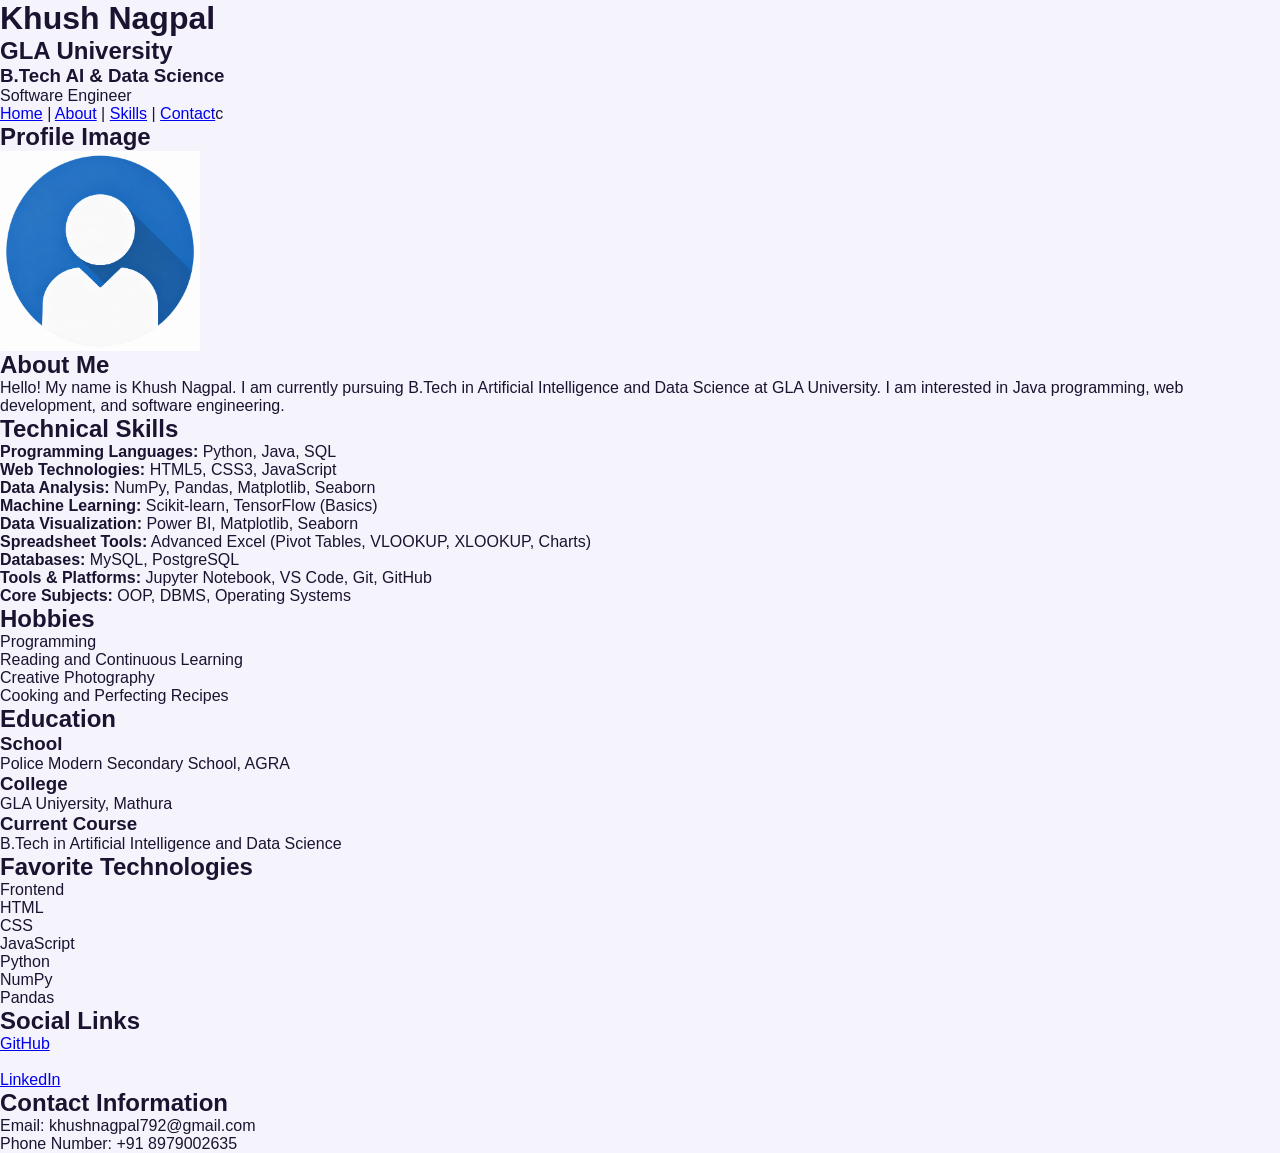
<file: index2.html>
<!DOCTYPE html>
<html lang="en">
<title>Khush Nagpal</title>
<head>
    <meta charset="UTF-8">
    <meta name="viewport" content="width=device-width, initial-scale=1.0">
    <meta name="description" content="Personal Portfolio Website">
    <meta name="keywords" content="Portfolio, HTML, Student">
    <meta name="author" content="Khush Nagpal">
    <title>Khush Nagpal Portfolio</title>
</head>
<link rel="stylesheet" href="style.css">
<body>

    <!-- Header -->
    <header>
        <h1>Khush Nagpal</h1>
        <h2>GLA University</h2>
        <h3>B.Tech AI & Data Science</h3>
        <p>Software Engineer</p>
    </header>

    <!-- Navigation -->
    <nav>
        <a href="#home">Home</a> |
        <a href="#about">About</a> |
        <a href="#skills">Skills</a> |
        <a href="#contact">Contact</a>c
    </nav>

    <!-- Main Content -->
    <main>

        <!-- Profile Image -->
        <section id="home">
            <h2>Profile Image</h2>
            <img src="profile.png"
                 alt="Student Profile"
                 width="200">
        </section>

        <!-- About Me -->
        <section id="about">
            <h2>About Me</h2>
            <p>
                Hello! My name is Khush Nagpal. I am currently pursuing
                B.Tech in Artificial Intelligence and Data Science
                at GLA University. I am interested in Java programming,
                web development, and software engineering.
            </p>
        </section>

        <!-- Skills -->
        <section id="skills">
        <h2>Technical Skills</h2>
            <ul>
                <li><strong>Programming Languages:</strong> Python, Java, SQL</li>
                <li><strong>Web Technologies:</strong> HTML5, CSS3, JavaScript</li>
                <li><strong>Data Analysis:</strong> NumPy, Pandas, Matplotlib, Seaborn</li>
                <li><strong>Machine Learning:</strong> Scikit-learn, TensorFlow (Basics)</li>
                <li><strong>Data Visualization:</strong> Power BI, Matplotlib, Seaborn</li>
                <li><strong>Spreadsheet Tools:</strong> Advanced Excel (Pivot Tables, VLOOKUP, XLOOKUP, Charts)</li>
                <li><strong>Databases:</strong> MySQL, PostgreSQL</li>
                <li><strong>Tools & Platforms:</strong> Jupyter Notebook, VS Code, Git, GitHub</li>
                <li><strong>Core Subjects:</strong>  OOP, DBMS, Operating Systems</li>
        </ul>
        </section>

        <!-- Hobbies -->
        <section>
            <h2>Hobbies</h2>
            <ul>
                <li>Programming</li>
                <li>Reading and Continuous Learning</li>
                <li>Creative Photography</li>
                <li>Cooking and Perfecting Recipes</li>
            </ul>
        </section>

        <!-- Education -->
        <section>
            <h2>Education</h2>

            <h3>School</h3>
            <p>Police Modern Secondary School, AGRA</p>

            <h3>College</h3>
            <p>GLA Uniyersity, Mathura</p>

            <h3>Current Course</h3>
            <p>B.Tech in Artificial Intelligence and Data Science</p>
        </section>

        <!-- Favorite Technologies (Nested List) -->
        <section>
            <h2>Favorite Technologies</h2>

            <ul>
                <li>
                    Frontend
                    <ul>
                        <li>HTML</li>
                        <li>CSS</li>
                        <li>JavaScript</li>
                    </ul>
                </li>

                <li>
                    Python
                    <ul>
                        <li>NumPy</li>
                        <li>Pandas</li>
                    </ul>
                </li>
            </ul>
        </section>

        <!-- Social Links -->
        <section>
            <h2>Social Links</h2>

            <a href="https://github.com/KN-05" target="_blank">
                GitHub
            </a>
            <br><br>

            <a href="https://www.linkedin.com/in/khush-nagpal-576827327/" target="_blank">
                LinkedIn
            </a>
        </section>

    </main>

    <!-- Footer -->
    <footer id="contact">
        <h2>Contact Information</h2>
        <p>Email: khushnagpal792@gmail.com</p>
        <p>Phone Number: +91 8979002635</p>
    </footer>

</body>
</html>
</file>
<file: style.css>
:root {
  /* Core palette */
  --primary: #6C4DF6;
  --primary-dark: #5537E0;
  --primary-light: #8F75FF;
  --primary-soft: #EFE9FE;

  --accent-pink: #FF6FA5;
  --accent-teal: #2FD1C5;
  --accent-amber: #FFB648;
  --accent-blue: #4E9CFF;
  --accent-mint: #3ECF8E;
  --accent-coral: #FF7A59;

  --ink-900: #1B1330;
  --ink-700: #443B63;
  --ink-500: #7A7192;
  --ink-300: #ADA5C4;
  --ink-100: #E7E3F5;

  --bg: #F5F3FC;
  --surface: #FFFFFF;
  --surface-glass: rgba(255, 255, 255, 0.65);
  --border: #ECE8F9;

  --radius-lg: 20px;
  --radius-md: 16px;
  --radius-sm: 10px;

  --shadow-soft: 0 10px 30px rgba(108, 77, 246, 0.08);
  --shadow-card: 0 4px 20px rgba(27, 19, 48, 0.06);
  --shadow-pop: 0 20px 45px rgba(108, 77, 246, 0.22);

  --sidebar-w: 260px;
  --font-display: 'Poppins', sans-serif;
  --font-mono: 'JetBrains Mono', monospace;

  --transition: 220ms cubic-bezier(0.4, 0, 0.2, 1);
}

/* =========================================================
   Dark theme palette
   ========================================================= */
:root[data-theme="dark"] {
  --primary: #8F75FF;
  --primary-dark: #6C4DF6;
  --primary-light: #A896FF;
  --primary-soft: rgba(143, 117, 255, 0.18);

  --accent-pink: #FF82B4;
  --accent-teal: #3EE3D6;
  --accent-amber: #FFC670;
  --accent-blue: #63ACFF;
  --accent-mint: #52E0A2;
  --accent-coral: #FF8F70;

  --ink-900: #F3F0FF;
  --ink-700: #D2CBEC;
  --ink-500: #9C93BC;
  --ink-300: #5C5480;
  --ink-100: #241F3E;

  --bg: #0F0C1C;
  --surface: #1A1630;
  --surface-glass: rgba(26, 22, 48, 0.7);
  --border: #2C2650;

  --shadow-soft: 0 10px 30px rgba(0, 0, 0, 0.4);
  --shadow-card: 0 4px 20px rgba(0, 0, 0, 0.35);
  --shadow-pop: 0 20px 45px rgba(0, 0, 0, 0.5);
}

* { box-sizing: border-box; margin: 0; padding: 0; }

html { scroll-behavior: smooth; }

body {
  font-family: var(--font-display);
  background: var(--bg);
  color: var(--ink-900);
  min-height: 100vh;
  transition: background var(--transition), color var(--transition);
  -webkit-font-smoothing: antialiased;
}

img { max-width: 100%; display: block; }

button, input, select, textarea { font-family: inherit; }

::-webkit-scrollbar { width: 8px; height: 8px; }
::-webkit-scrollbar-thumb { background: var(--ink-300); border-radius: 10px; }
::-webkit-scrollbar-track { background: transparent; }

:focus-visible {
  outline: 2px solid var(--primary);
  outline-offset: 2px;
  border-radius: 4px;
}

/* =========================================================
   Loading Spinner
   ========================================================= */
.loading-overlay {
  position: fixed; inset: 0; z-index: 9999;
  background: linear-gradient(135deg, #6C4DF6, #8F75FF 60%, #2FD1C5);
  display: flex; flex-direction: column; align-items: center; justify-content: center;
  gap: 20px; color: #fff;
  transition: opacity 500ms ease, visibility 500ms ease;
}
.loading-overlay.hidden { opacity: 0; visibility: hidden; pointer-events: none; }
.loading-overlay p { font-weight: 500; letter-spacing: 0.3px; opacity: 0.9; }
.spinner-mark { display: flex; gap: 8px; }
.spinner-mark span {
  width: 14px; height: 14px; border-radius: 50%; background: #fff;
  animation: bounce 900ms infinite ease-in-out;
}
.spinner-mark span:nth-child(2) { animation-delay: 150ms; }
.spinner-mark span:nth-child(3) { animation-delay: 300ms; }
@keyframes bounce {
  0%, 80%, 100% { transform: scale(0.6); opacity: 0.5; }
  40% { transform: scale(1); opacity: 1; }
}

/* =========================================================
   Toasts
   ========================================================= */
.toast-container {
  position: fixed; top: 20px; right: 20px; z-index: 9998;
  display: flex; flex-direction: column; gap: 12px;
}
.toast {
  display: flex; align-items: center; gap: 12px;
  background: var(--surface); color: var(--ink-900);
  padding: 14px 18px; border-radius: var(--radius-sm);
  box-shadow: var(--shadow-pop);
  min-width: 280px; max-width: 340px;
  border-left: 4px solid var(--primary);
  animation: slideInRight 350ms cubic-bezier(0.4, 0, 0.2, 1);
}
.toast.success { border-color: var(--accent-mint); }
.toast.error { border-color: #FF5C7A; }
.toast.info { border-color: var(--accent-blue); }
.toast i { font-size: 18px; color: var(--primary); }
.toast.success i { color: var(--accent-mint); }
.toast.error i { color: #FF5C7A; }
.toast.info i { color: var(--accent-blue); }
.toast span { font-size: 13.5px; font-weight: 500; line-height: 1.4; }
.toast.leaving { animation: slideOutRight 300ms ease forwards; }
@keyframes slideInRight { from { transform: translateX(120%); opacity: 0; } to { transform: translateX(0); opacity: 1; } }
@keyframes slideOutRight { to { transform: translateX(120%); opacity: 0; } }

/* =========================================================
   Sidebar
   ========================================================= */
.sidebar {
  position: fixed; top: 0; left: 0; bottom: 0; width: var(--sidebar-w);
  background: var(--surface); border-right: 1px solid var(--border);
  display: flex; flex-direction: column; padding: 26px 18px;
  z-index: 100; transition: transform var(--transition), background var(--transition);
}
.sidebar-brand { display: flex; align-items: center; gap: 12px; padding: 0 8px 28px; }
.brand-mark {
  width: 42px; height: 42px; border-radius: 12px;
  background: linear-gradient(135deg, var(--primary), var(--accent-teal));
  color: #fff; display: flex; align-items: center; justify-content: center;
  font-weight: 800; font-size: 19px; box-shadow: var(--shadow-soft);
  flex-shrink: 0; position: relative;
}
.brand-mark::after {
  content: ''; position: absolute; inset: -6px; border-radius: 16px; z-index: -1;
  background: linear-gradient(135deg, var(--primary), var(--accent-teal));
  filter: blur(11px); opacity: 0.45;
  animation: brandGlow 3.4s ease-in-out infinite;
}
@keyframes brandGlow {
  0%, 100% { opacity: 0.3; transform: scale(0.92); }
  50% { opacity: 0.6; transform: scale(1.08); }
}
.brand-text { display: flex; flex-direction: column; line-height: 1.25; }
.brand-text strong { font-size: 16px; font-weight: 700; color: var(--ink-900); }
.brand-text span { font-size: 11px; color: var(--ink-500); letter-spacing: 0.3px; }

.sidebar-nav { display: flex; flex-direction: column; gap: 4px; flex: 1; }
.nav-link {
  display: flex; align-items: center; gap: 12px;
  padding: 12px 14px; border-radius: var(--radius-sm);
  color: var(--ink-500); text-decoration: none; font-size: 14px; font-weight: 500;
  transition: all var(--transition); position: relative;
}
.nav-link i { width: 18px; text-align: center; font-size: 15px; }
.nav-link:hover { background: var(--primary-soft); color: var(--primary); transform: translateX(2px); }
.nav-link.active {
  background: linear-gradient(135deg, var(--primary), var(--primary-light));
  color: #fff; box-shadow: var(--shadow-soft);
}

.sidebar-footer { padding-top: 16px; }
.storage-pill {
  display: flex; align-items: center; gap: 8px;
  background: var(--primary-soft); color: var(--primary);
  padding: 10px 12px; border-radius: var(--radius-sm);
  font-size: 11.5px; font-weight: 600;
}

/* =========================================================
   App shell / Topbar
   ========================================================= */
.app-shell { margin-left: var(--sidebar-w); min-height: 100vh; display: flex; flex-direction: column; }

.topbar {
  display: flex; align-items: center; gap: 18px;
  padding: 18px 32px; background: var(--surface-glass);
  backdrop-filter: blur(14px); -webkit-backdrop-filter: blur(14px);
  border-bottom: 1px solid var(--border);
  position: sticky; top: 0; z-index: 90;
  transition: background var(--transition), border-color var(--transition);
  animation: fadeSlideUp 420ms ease;
}
.hamburger { display: none; }
.topbar-title { flex: 1; min-width: 0; }
.topbar-title h1 { font-size: 19px; font-weight: 700; }
.topbar-title p { font-size: 12.5px; color: var(--ink-500); margin-top: 2px; }

.topbar-actions { display: flex; align-items: center; gap: 12px; }

.global-search {
  display: flex; align-items: center; gap: 10px;
  background: var(--surface); border: 1px solid var(--border);
  padding: 10px 14px; border-radius: 999px; width: 260px;
  transition: box-shadow var(--transition), border-color var(--transition);
}
.global-search:focus-within { border-color: var(--primary); box-shadow: 0 0 0 4px var(--primary-soft); }
.global-search i { color: var(--ink-300); font-size: 13px; }
.global-search input { border: none; outline: none; background: transparent; font-size: 13px; width: 100%; color: var(--ink-900); }

.icon-btn {
  width: 40px; height: 40px; border-radius: 12px;
  border: 1px solid var(--border); background: var(--surface);
  color: var(--ink-700); display: flex; align-items: center; justify-content: center;
  cursor: pointer; transition: all var(--transition); position: relative; flex-shrink: 0;
}
.icon-btn:hover { background: var(--primary-soft); color: var(--primary); transform: translateY(-2px); }

/* =========================================================
   Theme switch (dark / light)
   ========================================================= */
.theme-switch {
  position: relative;
  width: 60px; height: 32px; flex-shrink: 0;
  border-radius: 999px; border: 1px solid var(--border);
  background: var(--bg);
  cursor: pointer; padding: 0 9px;
  display: flex; align-items: center; justify-content: space-between;
  transition: background var(--transition), border-color var(--transition);
}
.theme-switch .track-icon { font-size: 12px; z-index: 1; transition: color var(--transition), opacity var(--transition), transform var(--transition); }
.theme-switch .track-icon.sun { color: var(--accent-amber); }
.theme-switch .track-icon.moon { color: var(--primary-light); }
.theme-switch-thumb {
  position: absolute; top: 3px; left: 3px;
  width: 24px; height: 24px; border-radius: 50%;
  background: linear-gradient(135deg, var(--primary), var(--primary-light));
  box-shadow: var(--shadow-soft);
  display: flex; align-items: center; justify-content: center; color: #fff;
  transition: transform 420ms cubic-bezier(0.34, 1.56, 0.64, 1), background var(--transition);
}
.thumb-icon { position: absolute; font-size: 11px; transition: opacity 220ms ease, transform 320ms cubic-bezier(0.34,1.56,0.64,1); }
.thumb-sun { opacity: 1; transform: rotate(0deg) scale(1); }
.thumb-moon { opacity: 0; transform: rotate(-90deg) scale(0.4); }

:root[data-theme="dark"] .theme-switch-thumb { transform: translateX(28px); background: linear-gradient(135deg, var(--accent-teal), var(--primary)); }
:root[data-theme="dark"] .thumb-sun { opacity: 0; transform: rotate(90deg) scale(0.4); }
:root[data-theme="dark"] .thumb-moon { opacity: 1; transform: rotate(0deg) scale(1); }
.theme-switch:hover { border-color: var(--primary); }
.theme-switch:active .theme-switch-thumb { transform: scale(0.92); }
:root[data-theme="dark"] .theme-switch:active .theme-switch-thumb { transform: translateX(28px) scale(0.92); }

/* =========================================================
   Content / Sections
   ========================================================= */
.content { padding: 26px 32px 60px; flex: 1; }

.page-section { display: none; animation: fadeSlideUp 420ms ease; }
.page-section.active { display: block; }

@keyframes fadeSlideUp {
  from { opacity: 0; transform: translateY(14px); }
  to { opacity: 1; transform: translateY(0); }
}

/* =========================================================
   Stat cards
   ========================================================= */
.stats-grid {
  display: grid; grid-template-columns: repeat(auto-fit, minmax(210px, 1fr));
  gap: 20px; margin-bottom: 26px;
}
.stat-card {
  background: var(--surface); border-radius: var(--radius-md);
  padding: 22px; box-shadow: var(--shadow-card);
  display: flex; flex-direction: column; gap: 14px;
  position: relative; overflow: hidden;
  transition: transform var(--transition), box-shadow var(--transition), background var(--transition), border-color var(--transition), color var(--transition);
  border: 1px solid var(--border);
  animation: fadeSlideUp 520ms cubic-bezier(0.4, 0, 0.2, 1) both;
}
.stat-card:hover { transform: translateY(-6px); box-shadow: var(--shadow-pop); }
.stat-card::after {
  content: ''; position: absolute; width: 120px; height: 120px; border-radius: 50%;
  top: -50px; right: -50px; opacity: 0.12; background: currentColor;
}
.stats-grid .stat-card:nth-child(1) { animation-delay: 40ms; }
.stats-grid .stat-card:nth-child(2) { animation-delay: 100ms; }
.stats-grid .stat-card:nth-child(3) { animation-delay: 160ms; }
.stats-grid .stat-card:nth-child(4) { animation-delay: 220ms; }
.stats-grid .stat-card:nth-child(5) { animation-delay: 280ms; }
.stats-grid .stat-card:nth-child(6) { animation-delay: 340ms; }
.stat-icon {
  width: 46px; height: 46px; border-radius: 14px;
  display: flex; align-items: center; justify-content: center;
  font-size: 19px; color: #fff;
  transition: transform 320ms cubic-bezier(0.34, 1.56, 0.64, 1);
}
.stat-card:hover .stat-icon { transform: scale(1.12) rotate(-6deg); }
.grad-1 { color: var(--primary); } .grad-1 .stat-icon { background: linear-gradient(135deg, #6C4DF6, #8F75FF); }
.grad-2 { color: var(--accent-teal); } .grad-2 .stat-icon { background: linear-gradient(135deg, #2FD1C5, #4E9CFF); }
.grad-3 { color: var(--accent-amber); } .grad-3 .stat-icon { background: linear-gradient(135deg, #FFB648, #FF7A59); }
.grad-4 { color: var(--accent-mint); } .grad-4 .stat-icon { background: linear-gradient(135deg, #3ECF8E, #2FD1C5); }
.grad-5 { color: var(--accent-blue); } .grad-5 .stat-icon { background: linear-gradient(135deg, #4E9CFF, #6C4DF6); }
.grad-6 { color: var(--accent-pink); } .grad-6 .stat-icon { background: linear-gradient(135deg, #FF6FA5, #FF7A59); }

.stat-body { display: flex; flex-direction: column; gap: 4px; }
.stat-label { font-size: 12.5px; color: var(--ink-500); font-weight: 500; }
.stat-value { font-size: 27px; font-weight: 700; color: var(--ink-900); }
.stat-trend { font-size: 11px; font-weight: 600; color: var(--accent-mint); display: flex; align-items: center; gap: 5px; }
.stat-trend i { font-size: 10px; }

/* =========================================================
   Cards (generic)
   ========================================================= */
.card {
  background: var(--surface); border-radius: var(--radius-lg);
  padding: 26px; box-shadow: var(--shadow-card);
  border: 1px solid var(--border); margin-bottom: 24px;
  transition: background var(--transition), border-color var(--transition), color var(--transition);
}
.card-heading { display: flex; align-items: baseline; gap: 10px; flex-wrap: wrap; margin-bottom: 20px; }
.card-heading h3 { font-size: 16px; font-weight: 700; display: flex; align-items: center; gap: 8px; }
.card-heading h3 i { color: var(--primary); }
.muted { color: var(--ink-500); font-size: 12.5px; }

/* =========================================================
   Charts
   ========================================================= */
.charts-grid { display: grid; grid-template-columns: repeat(auto-fit, minmax(300px, 1fr)); gap: 20px; }
.chart-card {
  min-height: 320px;
  animation: fadeSlideUp 560ms cubic-bezier(0.4, 0, 0.2, 1) both;
  transition: background var(--transition), border-color var(--transition), color var(--transition);
}
.charts-grid .chart-card:nth-child(1) { animation-delay: 380ms; }
.charts-grid .chart-card:nth-child(2) { animation-delay: 440ms; }
.chart-card.wide { grid-column: 1 / -1; }
.chart-card canvas { max-height: 260px; }

/* =========================================================
   Form
   ========================================================= */
.form-grid { display: grid; grid-template-columns: repeat(auto-fit, minmax(220px, 1fr)); gap: 18px; }
.form-field { display: flex; flex-direction: column; gap: 6px; }
.form-field.full-width { grid-column: 1 / -1; }
.form-field label { font-size: 12.5px; font-weight: 600; color: var(--ink-700); }
.form-field label em { color: var(--accent-coral); font-style: normal; }
.form-field input, .form-field select, .form-field textarea {
  border: 1.5px solid var(--border); border-radius: var(--radius-sm);
  padding: 11px 14px; font-size: 13.5px; background: var(--bg);
  color: var(--ink-900); transition: border-color var(--transition), box-shadow var(--transition), background var(--transition), color var(--transition);
  outline: none;
}
.form-field input:focus, .form-field select:focus, .form-field textarea:focus {
  border-color: var(--primary); box-shadow: 0 0 0 4px var(--primary-soft); background: var(--surface);
}
.form-field input.invalid, .form-field select.invalid { border-color: #FF5C7A; }
.error-text { color: #FF5C7A; font-size: 11px; min-height: 14px; }

.photo-field { align-items: flex-start; }
.photo-upload {
  width: 100px; height: 100px; border-radius: 18px;
  border: 2px dashed var(--ink-300); display: flex; flex-direction: column;
  align-items: center; justify-content: center; gap: 5px; cursor: pointer;
  color: var(--ink-500); transition: all var(--transition); overflow: hidden; position: relative;
}
.photo-upload:hover { border-color: var(--primary); color: var(--primary); background: var(--primary-soft); }
.photo-upload i { font-size: 20px; }
.photo-upload span { font-size: 9.5px; font-weight: 600; text-align: center; padding: 0 6px; }
.photo-upload img { position: absolute; inset: 0; width: 100%; height: 100%; object-fit: cover; }

.form-actions { display: flex; gap: 12px; margin-top: 24px; }

/* =========================================================
   Buttons
   ========================================================= */
.btn {
  display: inline-flex; align-items: center; gap: 8px;
  padding: 11px 20px; border-radius: var(--radius-sm);
  font-size: 13px; font-weight: 600; border: none; cursor: pointer;
  transition: all var(--transition); position: relative; overflow: hidden; white-space: nowrap;
}
.btn i { font-size: 13px; }
.btn-primary { background: linear-gradient(135deg, var(--primary), var(--primary-light)); color: #fff; box-shadow: var(--shadow-soft); }
.btn-primary:hover { transform: translateY(-2px); box-shadow: var(--shadow-pop); }
.btn-ghost { background: var(--bg); color: var(--ink-700); }
.btn-ghost:hover { background: var(--ink-100); }
.btn-outline { background: var(--surface); color: var(--primary); border: 1.5px solid var(--primary-soft); }
.btn-outline:hover { background: var(--primary-soft); }
.btn-danger { background: linear-gradient(135deg, #FF5C7A, #FF7A59); color: #fff; }
.btn-danger:hover { transform: translateY(-2px); box-shadow: 0 12px 26px rgba(255, 92, 122, 0.3); }
.btn:active { transform: scale(0.97); }

.ripple { position: relative; }
.ripple-effect {
  position: absolute; border-radius: 50%; background: rgba(255,255,255,0.55);
  transform: scale(0); animation: rippleAnim 600ms ease-out; pointer-events: none;
}
@keyframes rippleAnim { to { transform: scale(3); opacity: 0; } }

/* =========================================================
   Table toolbar / filters
   ========================================================= */
.table-heading { justify-content: space-between; }
.table-heading > div { display: flex; flex-direction: column; gap: 3px; }
.table-toolbar { display: flex; gap: 10px; flex-wrap: wrap; }

.filter-bar {
  display: flex; gap: 12px; flex-wrap: wrap; margin-bottom: 20px;
  padding: 16px; background: var(--bg); border-radius: var(--radius-sm);
  transition: background var(--transition);
}
.filter-search {
  display: flex; align-items: center; gap: 8px; background: var(--surface);
  border: 1px solid var(--border); border-radius: var(--radius-sm); padding: 10px 14px; flex: 1; min-width: 220px;
  transition: background var(--transition), border-color var(--transition);
}
.filter-search i { color: var(--ink-300); font-size: 12px; }
.filter-search input { border: none; outline: none; background: transparent; font-size: 13px; width: 100%; color: var(--ink-900); }
.filter-bar select {
  border: 1px solid var(--border); border-radius: var(--radius-sm); padding: 10px 12px;
  font-size: 12.5px; background: var(--surface); color: var(--ink-700); cursor: pointer;
  transition: background var(--transition), border-color var(--transition), color var(--transition);
}

/* =========================================================
   Table
   ========================================================= */
.table-scroll { overflow-x: auto; border-radius: var(--radius-sm); }
.employee-table { width: 100%; border-collapse: collapse; min-width: 920px; }
.employee-table thead th {
  text-align: left; font-size: 11px; text-transform: uppercase; letter-spacing: 0.4px;
  color: var(--ink-500); padding: 12px 14px; border-bottom: 2px solid var(--border); font-weight: 700;
}
.employee-table tbody td {
  padding: 12px 14px; font-size: 13px; border-bottom: 1px solid var(--border); color: var(--ink-900);
  vertical-align: middle; transition: border-color var(--transition), color var(--transition);
}
.employee-table tbody tr { transition: background var(--transition); animation: fadeSlideUp 300ms ease; }
.employee-table tbody tr:hover { background: var(--primary-soft); }

.row-photo { width: 38px; height: 38px; border-radius: 50%; object-fit: cover; border: 2px solid var(--primary-soft); }
.emp-id-tag { font-family: var(--font-mono); font-size: 11.5px; color: var(--primary); font-weight: 600; }
.emp-name-cell { font-weight: 600; }

.badge {
  display: inline-flex; align-items: center; gap: 6px; padding: 5px 12px;
  border-radius: 999px; font-size: 11px; font-weight: 600;
}
.badge::before { content: ''; width: 6px; height: 6px; border-radius: 50%; background: currentColor; }
.badge.present { background: rgba(62, 207, 142, 0.14); color: #1FA971; }
.badge.leave { background: rgba(255, 182, 72, 0.16); color: #C97D00; }
.badge.remote { background: rgba(78, 156, 255, 0.14); color: #2B76DE; }

.action-btns { display: flex; gap: 6px; }
.action-btn {
  width: 32px; height: 32px; border-radius: 9px; border: 1px solid var(--border);
  background: var(--surface); color: var(--ink-500); cursor: pointer;
  display: flex; align-items: center; justify-content: center; transition: all var(--transition); font-size: 12px;
}
.action-btn.view:hover { background: rgba(78, 156, 255, 0.14); color: #2B76DE; border-color: transparent; }
.action-btn.edit:hover { background: var(--primary-soft); color: var(--primary); border-color: transparent; }
.action-btn.delete:hover { background: rgba(255, 92, 122, 0.14); color: #FF5C7A; border-color: transparent; }

.empty-state { display: flex; flex-direction: column; align-items: center; justify-content: center; padding: 60px 20px; text-align: center; color: var(--ink-500); }
.empty-state i { font-size: 46px; color: var(--ink-300); margin-bottom: 14px; }
.empty-state h4 { font-size: 15px; color: var(--ink-700); margin-bottom: 6px; }
.empty-state p { font-size: 12.5px; max-width: 280px; }

.pagination { display: flex; justify-content: center; align-items: center; gap: 8px; margin-top: 20px; flex-wrap: wrap; }
.page-btn {
  min-width: 34px; height: 34px; padding: 0 10px; border-radius: 9px; border: 1px solid var(--border);
  background: var(--surface); color: var(--ink-700); font-size: 12.5px; font-weight: 600; cursor: pointer;
  transition: all var(--transition);
}
.page-btn:hover { background: var(--primary-soft); color: var(--primary); }
.page-btn.active { background: var(--primary); color: #fff; border-color: var(--primary); }
.page-btn:disabled { opacity: 0.4; cursor: not-allowed; }

/* =========================================================
   Modals
   ========================================================= */
.modal-overlay {
  position: fixed; inset: 0; background: rgba(27, 19, 48, 0.55);
  backdrop-filter: blur(4px); display: flex; align-items: center; justify-content: center;
  z-index: 500; opacity: 0; visibility: hidden; transition: opacity 280ms ease, visibility 280ms ease;
  padding: 20px;
}
.modal-overlay.open { opacity: 1; visibility: visible; }
.modal {
  background: var(--surface); border-radius: var(--radius-lg); box-shadow: var(--shadow-pop);
  max-width: 480px; width: 100%; padding: 30px; position: relative;
  transform: translateY(30px) scale(0.96); opacity: 0;
  transition: transform 320ms cubic-bezier(0.34,1.56,0.64,1), opacity 280ms ease, background var(--transition), color var(--transition);
}
.modal-overlay.open .modal { transform: translateY(0) scale(1); opacity: 1; }

.modal-close {
  position: absolute; top: 18px; right: 18px; width: 34px; height: 34px; border-radius: 10px;
  border: 1px solid var(--border); background: var(--bg); color: var(--ink-500); cursor: pointer;
  display: flex; align-items: center; justify-content: center; transition: all var(--transition);
}
.modal-close:hover { background: rgba(255, 92, 122, 0.14); color: #FF5C7A; }

.profile-modal-header { display: flex; flex-direction: column; align-items: center; text-align: center; gap: 10px; margin-bottom: 24px; }
.profile-modal-header img { width: 92px; height: 92px; border-radius: 50%; object-fit: cover; border: 4px solid var(--primary-soft); }
.profile-modal-header h3 { font-size: 18px; }
.profile-modal-body { display: grid; grid-template-columns: 1fr 1fr; gap: 14px; }
.profile-field { display: flex; flex-direction: column; gap: 3px; }
.profile-field.full { grid-column: 1 / -1; }
.profile-field span { font-size: 10.5px; text-transform: uppercase; letter-spacing: 0.4px; color: var(--ink-500); font-weight: 600; }
.profile-field strong { font-size: 13px; color: var(--ink-900); font-weight: 500; }

.confirm-modal { max-width: 380px; text-align: center; }
.confirm-icon {
  width: 60px; height: 60px; border-radius: 50%; background: rgba(255, 92, 122, 0.12);
  color: #FF5C7A; display: flex; align-items: center; justify-content: center; font-size: 24px;
  margin: 0 auto 16px;
}
.confirm-modal h3 { font-size: 16px; margin-bottom: 8px; }
.confirm-modal p { font-size: 13px; color: var(--ink-500); margin-bottom: 22px; }
.confirm-actions { display: flex; gap: 10px; justify-content: center; }

/* =========================================================
   Responsive
   ========================================================= */
@media (max-width: 1024px) {
  .sidebar { transform: translateX(-100%); box-shadow: var(--shadow-pop); }
  .sidebar.open { transform: translateX(0); }
  .app-shell { margin-left: 0; }
  .hamburger { display: flex; }
  .global-search { width: 180px; }
}

@media (max-width: 640px) {
  .topbar { padding: 14px 16px; gap: 10px; }
  .content { padding: 18px 16px 40px; }
  .global-search { display: none; }
  .topbar-title h1 { font-size: 16px; }
  .topbar-title p { display: none; }
  .card { padding: 18px; }
  .form-actions { flex-direction: column; }
  .form-actions .btn { width: 100%; justify-content: center; }
  .profile-modal-body { grid-template-columns: 1fr; }
  .table-heading { flex-direction: column; align-items: flex-start; }
  .table-toolbar { width: 100%; }
  .table-toolbar .btn { flex: 1; justify-content: center; }
}

/* Reduced motion */
@media (prefers-reduced-motion: reduce) {
  *, *::before, *::after { animation-duration: 0.01ms !important; animation-iteration-count: 1 !important; transition-duration: 0.01ms !important; }
}
</file>
